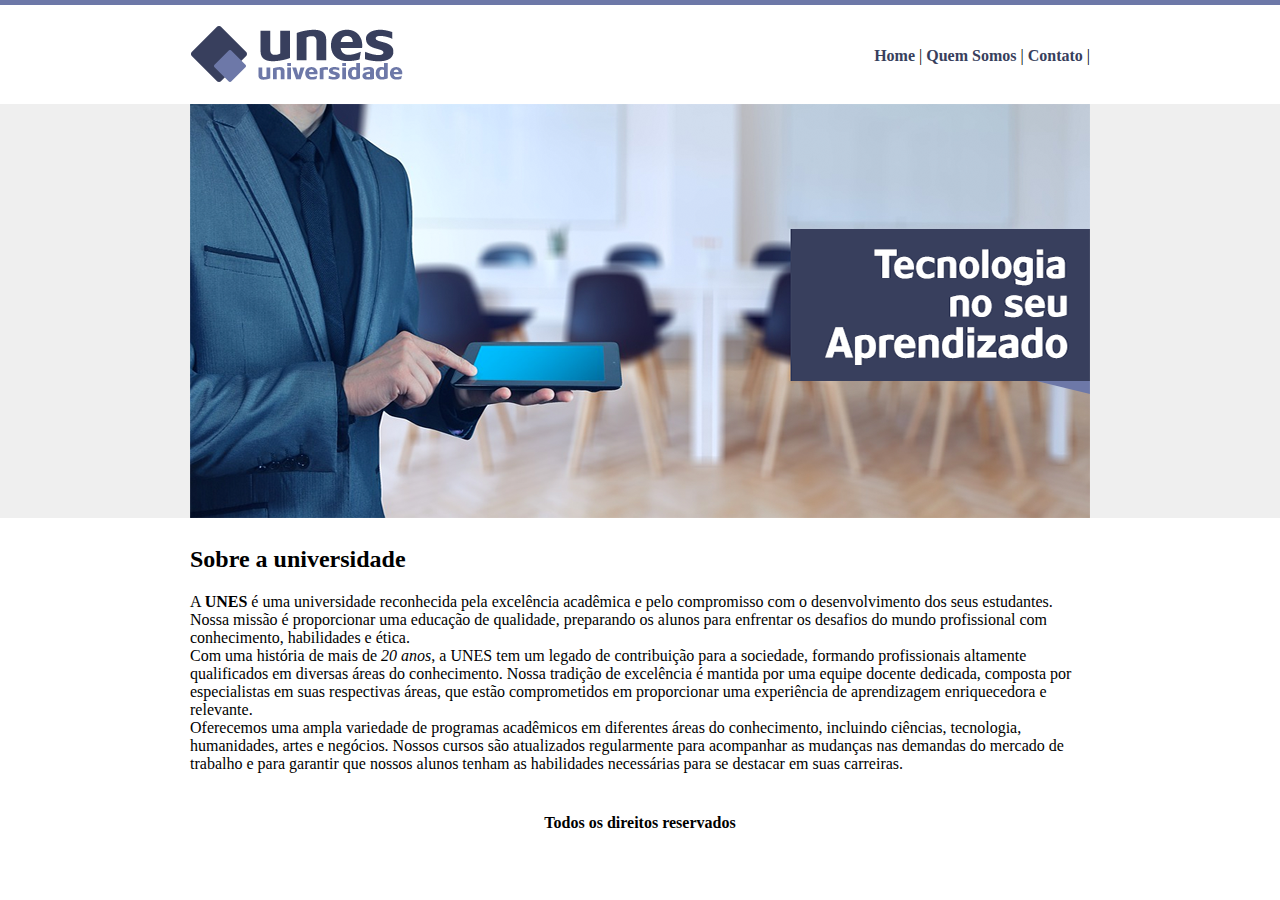
<file: index.html>
<!DOCTYPE html>
<html lang="en">
  <head>
    <meta charset="UTF-8" />
    <meta name="viewport" content="width=device-width, initial-scale=1.0" />
    <link rel="stylesheet" href="buttons.css" />
    <title>Unes - pagina inicial</title>
  </head>
  <body background="fundo.png">
    <table border="0" width="900" align="center">
      <tr>
        <td height="89"><img src="logo.png" alt="" /></td>
        <td align="right">
          <a href="">Home</a> | <a href="quem somos.html">Quem Somos</a> |
          <a href="contato.html">Contato</a> |
        </td>
      </tr>

      <tr>
        <td colspan="2">
          <img src="capa.png" alt="" />
        </td>
      </tr>

      <tr>
        <td colspan="2">
          <h2>Sobre a universidade</h2>
          <p>
            A <b>UNES</b> é uma universidade reconhecida pela excelência
            acadêmica e pelo compromisso com o desenvolvimento dos seus
            estudantes. Nossa missão é proporcionar uma educação de qualidade,
            preparando os alunos para enfrentar os desafios do mundo
            profissional com conhecimento, habilidades e ética. <br />
            Com uma história de mais de <em>20 anos</em>, a UNES tem um legado
            de contribuição para a sociedade, formando profissionais altamente
            qualificados em diversas áreas do conhecimento. Nossa tradição de
            excelência é mantida por uma equipe docente dedicada, composta por
            especialistas em suas respectivas áreas, que estão comprometidos em
            proporcionar uma experiência de aprendizagem enriquecedora e
            relevante. <br />
            Oferecemos uma ampla variedade de programas acadêmicos em diferentes
            áreas do conhecimento, incluindo ciências, tecnologia, humanidades,
            artes e negócios. Nossos cursos são atualizados regularmente para
            acompanhar as mudanças nas demandas do mercado de trabalho e para
            garantir que nossos alunos tenham as habilidades necessárias para se
            destacar em suas carreiras.
          </p>
        </td>
      </tr>

      <tr>
        <td colspan="2" align="center">
          <h4>Todos os direitos reservados</h4>
        </td>
      </tr>
    </table>
  </body>
</html>
</file>
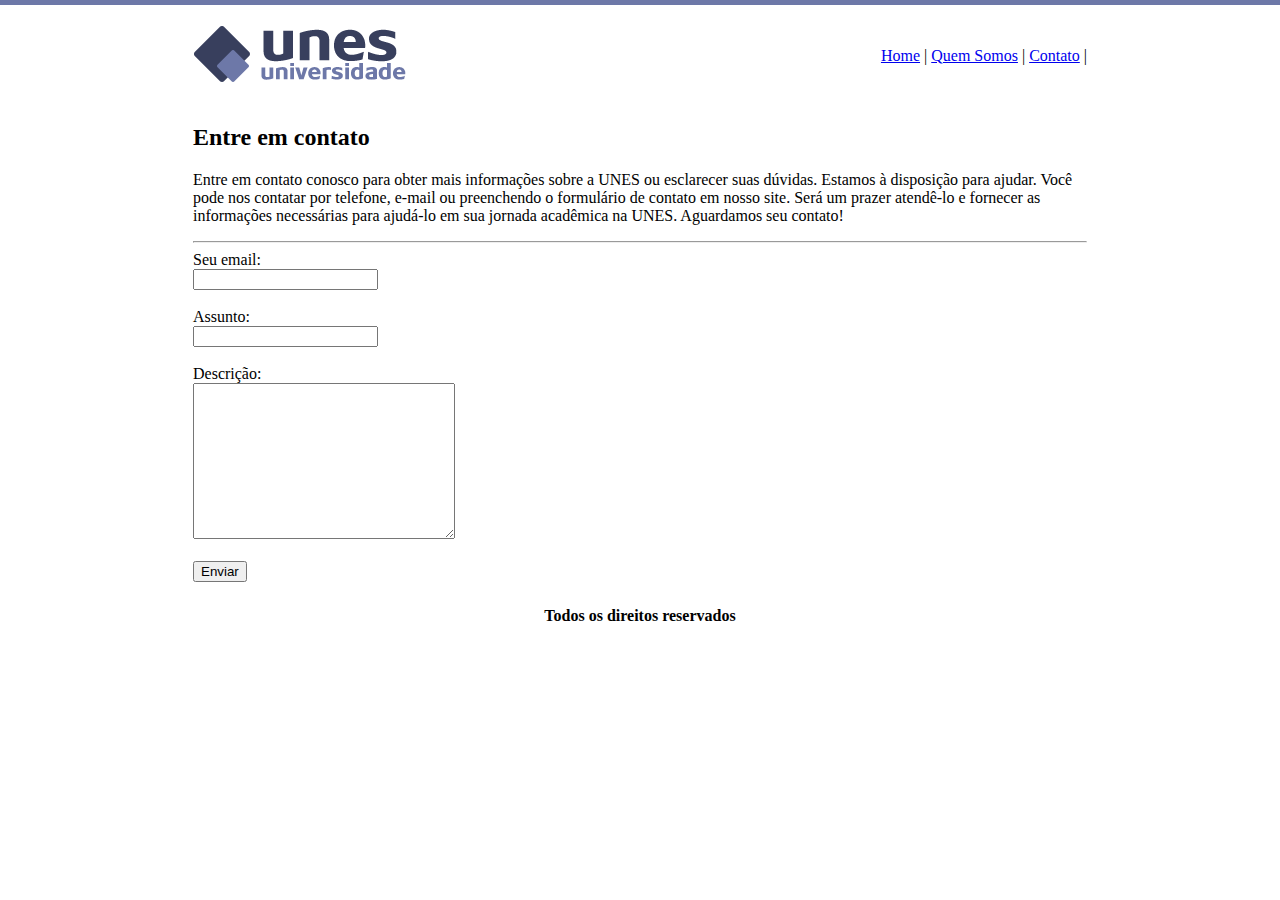
<file: contato.html>
<!DOCTYPE html>
<html lang="en">
<head>
    <meta charset="UTF-8">
    <meta name="viewport" content="width=device-width, initial-scale=1.0">
    <title>Unes - Contato</title>
</head>
<body background="fundo2.png">
    <table border="0" width="900" align="center" >
        <tr>
            <td height="89"><img src="logo.png" alt=""></td>
            <td align="right">
                <a href="index.html">Home</a> |
                <a href="quem somos.html">Quem Somos</a> |
                <a href="contato.html">Contato</a> |
            </td>
        </tr>

        <tr>
            <td colspan="2">
                <h2>Entre em contato</h2>
                <p>
                    Entre em contato conosco para obter mais informações sobre a UNES ou esclarecer suas dúvidas. Estamos à disposição para ajudar. Você pode nos contatar por telefone, e-mail ou preenchendo o formulário de contato em nosso site. Será um prazer atendê-lo e fornecer as informações necessárias para ajudá-lo em sua jornada acadêmica na UNES. Aguardamos seu contato!
                </p>
            <hr>
           <form>
            
            Seu email: <br>
            <input type="email" name="email"><br><br>

            Assunto: <br>
            <input type="text" name="assunto"><br><br>

            Descrição: <br>
            <textarea name="" id="" cols="30" rows="10"></textarea><br><br>

            <input type="submit" value="Enviar"> 

           </form>   
            
            </td>
        </tr>

        <tr>
            <td colspan="2" align="center">
                <h4>Todos os direitos reservados</h4>

            </td>
        </tr>

    </table>




</body>
</html>
</file>
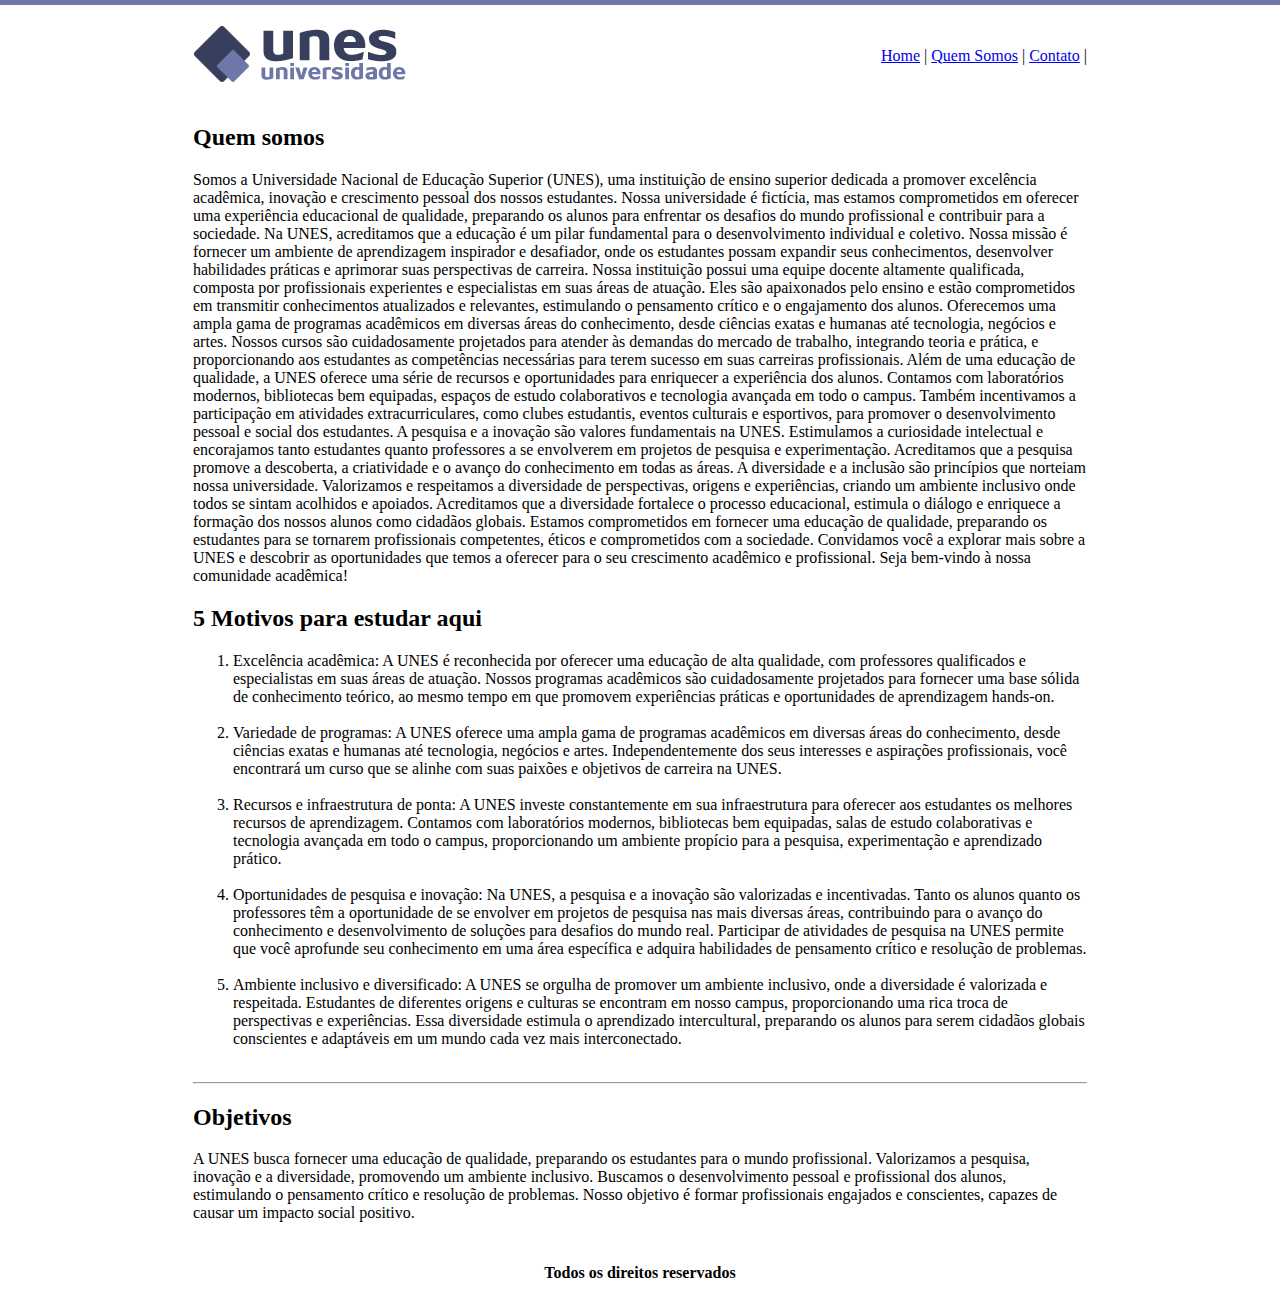
<file: quem somos.html>
<!DOCTYPE html>
<html lang="en">
<head>
    <meta charset="UTF-8">
    <meta name="viewport" content="width=device-width, initial-scale=1.0">
    <title>Unes - Quem somos</title>
</head>
<body background="fundo2.png">
    <table border="0" width="900" align="center" >
        <tr>
            <td height="89"><img src="logo.png" alt=""></td>
            <td align="right">
                <a href="index.html">Home</a> |
                <a href="quem somos.html">Quem Somos</a> |
                <a href="contato.html">Contato</a> |
            </td>
        </tr>

        <tr>
            <td colspan="2">
                <h2>Quem somos</h2>
                <p>Somos a Universidade Nacional de Educação Superior (UNES), uma instituição de ensino superior dedicada a promover excelência acadêmica, inovação e crescimento pessoal dos nossos estudantes. Nossa universidade é fictícia, mas estamos comprometidos em oferecer uma experiência educacional de qualidade, preparando os alunos para enfrentar os desafios do mundo profissional e contribuir para a sociedade.

                    Na UNES, acreditamos que a educação é um pilar fundamental para o desenvolvimento individual e coletivo. Nossa missão é fornecer um ambiente de aprendizagem inspirador e desafiador, onde os estudantes possam expandir seus conhecimentos, desenvolver habilidades práticas e aprimorar suas perspectivas de carreira.
                    
                    Nossa instituição possui uma equipe docente altamente qualificada, composta por profissionais experientes e especialistas em suas áreas de atuação. Eles são apaixonados pelo ensino e estão comprometidos em transmitir conhecimentos atualizados e relevantes, estimulando o pensamento crítico e o engajamento dos alunos.
                    
                    Oferecemos uma ampla gama de programas acadêmicos em diversas áreas do conhecimento, desde ciências exatas e humanas até tecnologia, negócios e artes. Nossos cursos são cuidadosamente projetados para atender às demandas do mercado de trabalho, integrando teoria e prática, e proporcionando aos estudantes as competências necessárias para terem sucesso em suas carreiras profissionais.
                    
                    Além de uma educação de qualidade, a UNES oferece uma série de recursos e oportunidades para enriquecer a experiência dos alunos. Contamos com laboratórios modernos, bibliotecas bem equipadas, espaços de estudo colaborativos e tecnologia avançada em todo o campus. Também incentivamos a participação em atividades extracurriculares, como clubes estudantis, eventos culturais e esportivos, para promover o desenvolvimento pessoal e social dos estudantes.
                    
                    A pesquisa e a inovação são valores fundamentais na UNES. Estimulamos a curiosidade intelectual e encorajamos tanto estudantes quanto professores a se envolverem em projetos de pesquisa e experimentação. Acreditamos que a pesquisa promove a descoberta, a criatividade e o avanço do conhecimento em todas as áreas.
                    
                    A diversidade e a inclusão são princípios que norteiam nossa universidade. Valorizamos e respeitamos a diversidade de perspectivas, origens e experiências, criando um ambiente inclusivo onde todos se sintam acolhidos e apoiados. Acreditamos que a diversidade fortalece o processo educacional, estimula o diálogo e enriquece a formação dos nossos alunos como cidadãos globais.
                    
                    Estamos comprometidos em fornecer uma educação de qualidade, preparando os estudantes para se tornarem profissionais competentes, éticos e comprometidos com a sociedade. Convidamos você a explorar mais sobre a UNES e descobrir as oportunidades que temos a oferecer para o seu crescimento acadêmico e profissional. Seja bem-vindo à nossa comunidade acadêmica!</p>
                
                    <h2>5 Motivos para estudar aqui</h2>
                <ol>
                    <li>Excelência acadêmica: A UNES é reconhecida por oferecer uma educação de alta qualidade, com professores qualificados e especialistas em suas áreas de atuação. Nossos programas acadêmicos são cuidadosamente projetados para fornecer uma base sólida de conhecimento teórico, ao mesmo tempo em que promovem experiências práticas e oportunidades de aprendizagem hands-on.</li><br>
                    <li>Variedade de programas: A UNES oferece uma ampla gama de programas acadêmicos em diversas áreas do conhecimento, desde ciências exatas e humanas até tecnologia, negócios e artes. Independentemente dos seus interesses e aspirações profissionais, você encontrará um curso que se alinhe com suas paixões e objetivos de carreira na UNES.</li><br>
                    <li>Recursos e infraestrutura de ponta: A UNES investe constantemente em sua infraestrutura para oferecer aos estudantes os melhores recursos de aprendizagem. Contamos com laboratórios modernos, bibliotecas bem equipadas, salas de estudo colaborativas e tecnologia avançada em todo o campus, proporcionando um ambiente propício para a pesquisa, experimentação e aprendizado prático.
                    </li><br>
                    <li>
                        Oportunidades de pesquisa e inovação: Na UNES, a pesquisa e a inovação são valorizadas e incentivadas. Tanto os alunos quanto os professores têm a oportunidade de se envolver em projetos de pesquisa nas mais diversas áreas, contribuindo para o avanço do conhecimento e desenvolvimento de soluções para desafios do mundo real. Participar de atividades de pesquisa na UNES permite que você aprofunde seu conhecimento em uma área específica e adquira habilidades de pensamento crítico e resolução de problemas.
                    </li><br>
                    <li>
                        Ambiente inclusivo e diversificado: A UNES se orgulha de promover um ambiente inclusivo, onde a diversidade é valorizada e respeitada. Estudantes de diferentes origens e culturas se encontram em nosso campus, proporcionando uma rica troca de perspectivas e experiências. Essa diversidade estimula o aprendizado intercultural, preparando os alunos para serem cidadãos globais conscientes e adaptáveis em um mundo cada vez mais interconectado.
                    </li><br>
                </ol>
                
                <hr>

                <h2>Objetivos</h2>

                <p>A UNES busca fornecer uma educação de qualidade, preparando os estudantes para o mundo profissional. Valorizamos a pesquisa, inovação e a diversidade, promovendo um ambiente inclusivo. Buscamos o desenvolvimento pessoal e profissional dos alunos, estimulando o pensamento crítico e resolução de problemas. Nosso objetivo é formar profissionais engajados e conscientes, capazes de causar um impacto social positivo.</p>

                </td>

                <tr>
                    <td colspan="2" align="center">
                        <h4>Todos os direitos reservados</h4>
        
                    </td>
                </tr>

        </tr>
        
    </table>
</body>
</html>
</file>
<file: buttons.css>
a {
  text-decoration: none;
  color: #383f5d;
  font-weight: bold;
}
</file>
